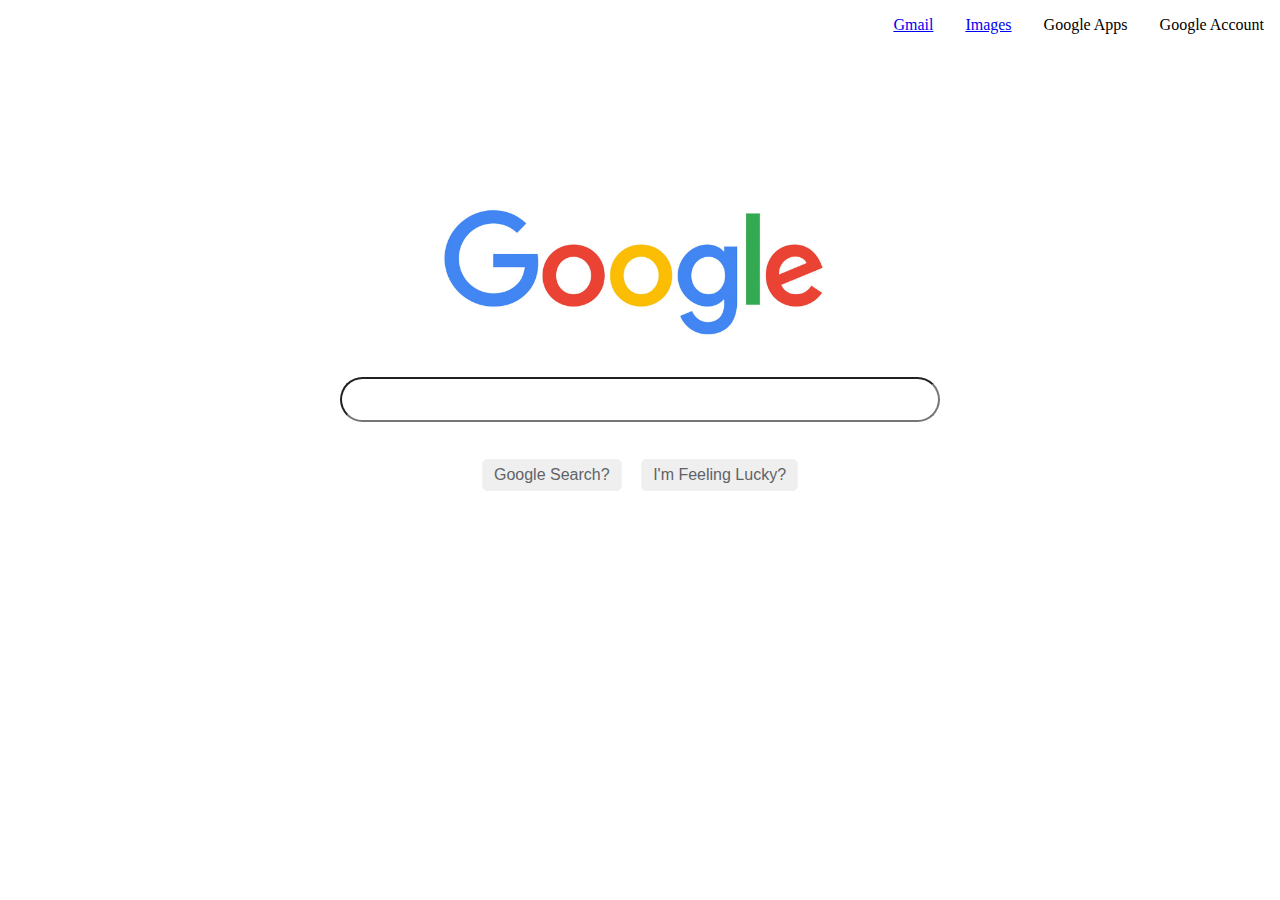
<file: index.html>
<!DOCTYPE html>
<html lang="en">
<head>
    <meta charset="UTF-8">
    <meta name="viewport" content="width=device-width, initial-scale=1.0">
    <meta http-equiv="X-UA-Compatible" content="ie=edge">
    <link rel="stylesheet" href="./css/styles.css">
    <title>Google H0mepage</title>
</head>
<body>

    <nav>
        <ul class="container">
            <li> <a href="https://mail.google.com">Gmail</a></li>
            <li> <a href="https://www.google.co.id/imghp?hl=en&tab=wi&ogbl">Images</a></li>
            <li>Google Apps</li>
            <li>Google Account</li>
        </ul>
    </nav>

    <header>
        <img src="./img/evolving_google_identity_2x.max-4000x2000.jpegquality-90.jpg" alt="">
        <input id="search" type="text" name="search">
        <div class="submit-section">
            <input class="asdf" type="submit" value="Google Search?" aria-label="Google Search">
            <input class="asdf" type="submit" value="I'm Feeling Lucky?" aria-label="I'm Feeling Lucky">
        </div>
    </header>

</body>
</html>
</file>
<file: css/styles.css>
* {
    margin: 0;
    padding: 0;
    box-sizing: border-box;
}

.container {
    display: flex;
    justify-content: flex-end;
}

ul {
    list-style-type: none;
    margin: 0;
    padding: 0;
}

li {
    padding: 1rem;
}

header {
    margin-top: 2rem;
    display: flex;
    flex-direction: column;
    justify-content: center;
    align-items: center;
}

header > img {
    width: 750px;
}

header #search {
    width: 600px;
    margin-top: -80px;
    /* color: rgba(0,0,0,.87); */
    border-radius: 24px;
    padding: 0.8rem;
}

header .submit-section {
    display: flex;
    margin: 18px 4px;
}

header .submit-section input {
    margin: 1.2rem 0.6rem;
    padding: 6px 0.7rem;
    cursor: pointer;
    border: 1px solid #f2f2f2;
    border-radius: 5px;
    font-size: 1rem;
    background-image: -moz-linear-gradient(top,#f5f5f5,#f1f1f1);
    color: #5F6368;
}

header .submit-section input:hover {
    background-image: -moz-linear-gradient(top,#f8f8f8,#f1f1f1);
    -moz-box-shadow: 0 1px 1px rgba(0,0,0,0.1);
    background-color: #f8f8f8;
    background-image: linear-gradient(top,#f8f8f8,#f1f1f1);
    background-image: -o-linear-gradient(top,#f8f8f8,#f1f1f1);
    border: 1px solid #c6c6c6;
    box-shadow: 0 1px 1px rgba(0,0,0,0.1);
    color: #222;
}
</file>
